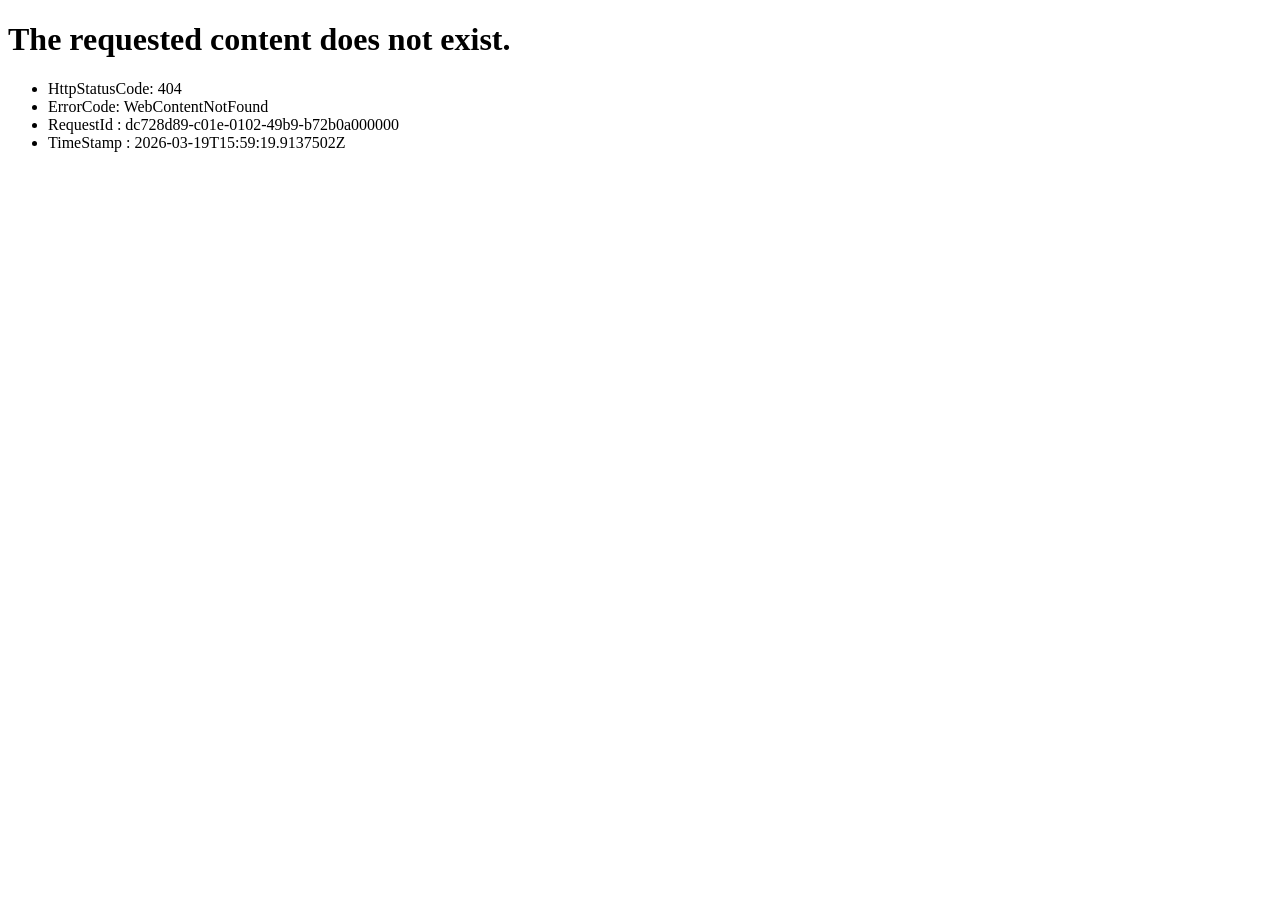
<file: _families%3dSF%2bPro%2cv1_7CSF%2bPro%2bIcons%2cv1html.html>
<!DOCTYPE html><html><head><title>WebContentNotFound</title></head><body><h1>The requested content does not exist.</h1><p></p><ul><li>HttpStatusCode: 404</li><li>ErrorCode: WebContentNotFound</li><li>RequestId : dc728d89-c01e-0102-49b9-b72b0a000000</li><li>TimeStamp : 2026-03-19T15:59:19.9137502Z</li></ul><p></p></body></html>
</file>
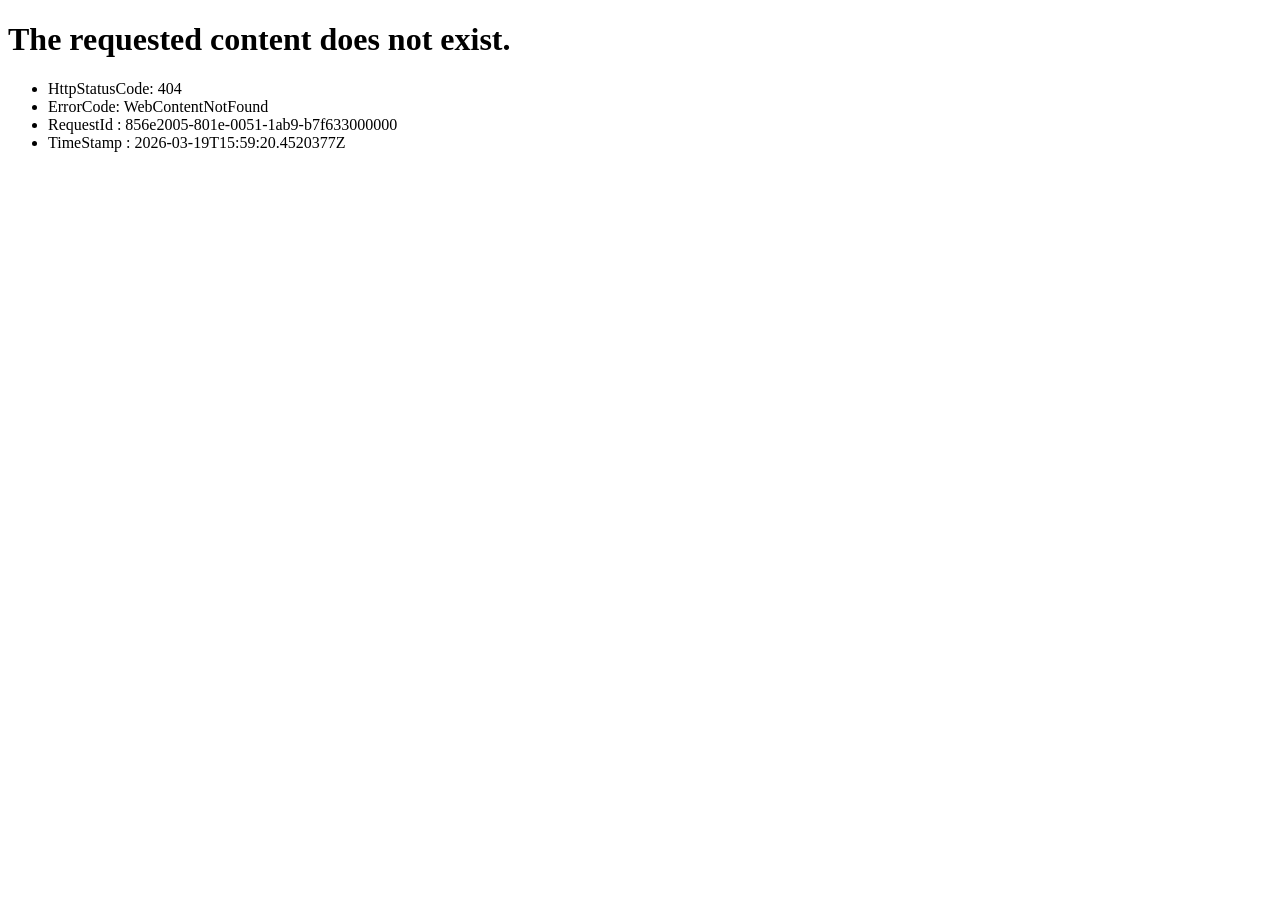
<file: icon_reset_small.html>
<!DOCTYPE html><html><head><title>WebContentNotFound</title></head><body><h1>The requested content does not exist.</h1><p></p><ul><li>HttpStatusCode: 404</li><li>ErrorCode: WebContentNotFound</li><li>RequestId : 856e2005-801e-0051-1ab9-b7f633000000</li><li>TimeStamp : 2026-03-19T15:59:20.4520377Z</li></ul><p></p></body></html>
</file>
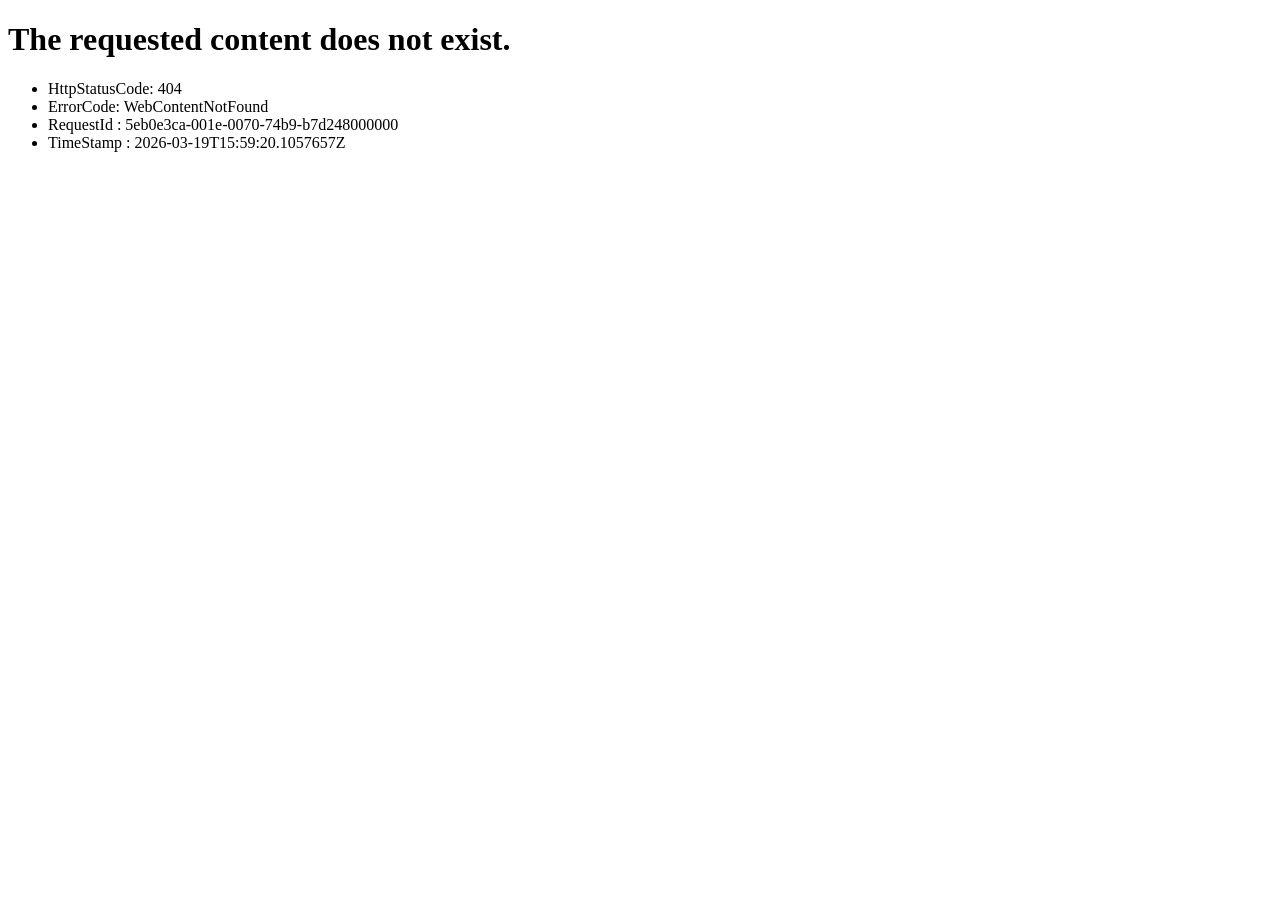
<file: image_large.html>
<!DOCTYPE html><html><head><title>WebContentNotFound</title></head><body><h1>The requested content does not exist.</h1><p></p><ul><li>HttpStatusCode: 404</li><li>ErrorCode: WebContentNotFound</li><li>RequestId : 5eb0e3ca-001e-0070-74b9-b7d248000000</li><li>TimeStamp : 2026-03-19T15:59:20.1057657Z</li></ul><p></p></body></html>
</file>
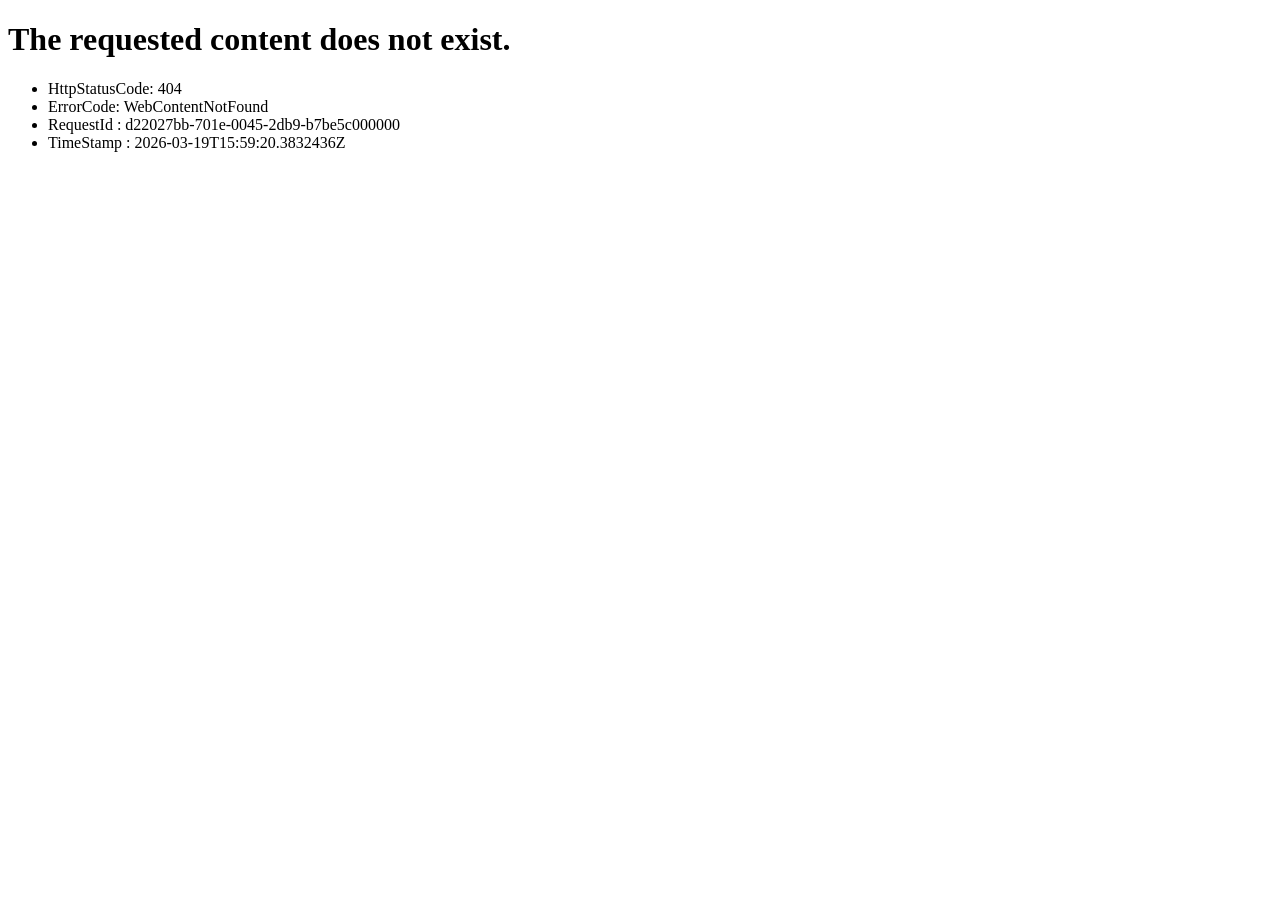
<file: image_large_1.html>
<!DOCTYPE html><html><head><title>WebContentNotFound</title></head><body><h1>The requested content does not exist.</h1><p></p><ul><li>HttpStatusCode: 404</li><li>ErrorCode: WebContentNotFound</li><li>RequestId : d22027bb-701e-0045-2db9-b7be5c000000</li><li>TimeStamp : 2026-03-19T15:59:20.3832436Z</li></ul><p></p></body></html>
</file>
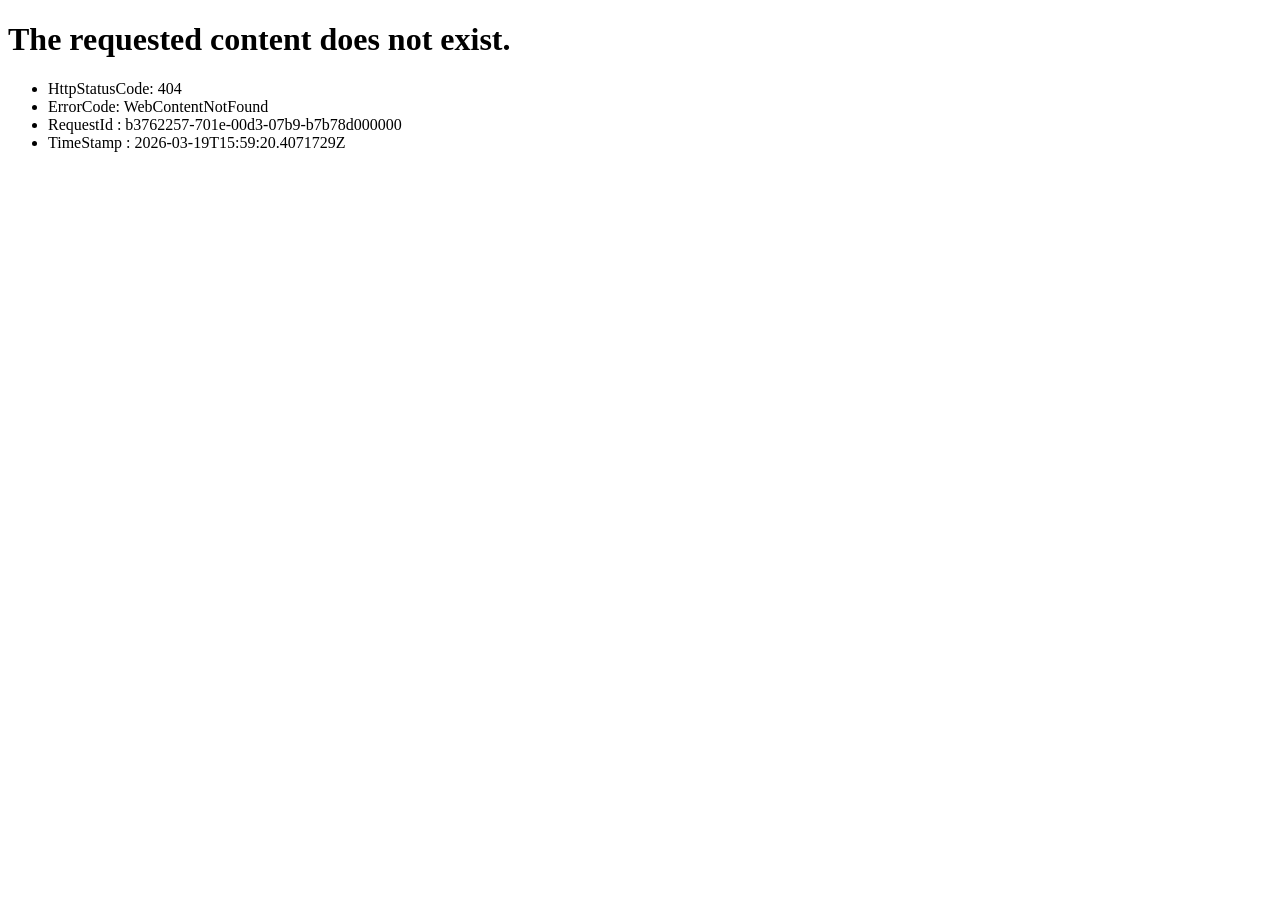
<file: image_large_2.html>
<!DOCTYPE html><html><head><title>WebContentNotFound</title></head><body><h1>The requested content does not exist.</h1><p></p><ul><li>HttpStatusCode: 404</li><li>ErrorCode: WebContentNotFound</li><li>RequestId : b3762257-701e-00d3-07b9-b7b78d000000</li><li>TimeStamp : 2026-03-19T15:59:20.4071729Z</li></ul><p></p></body></html>
</file>
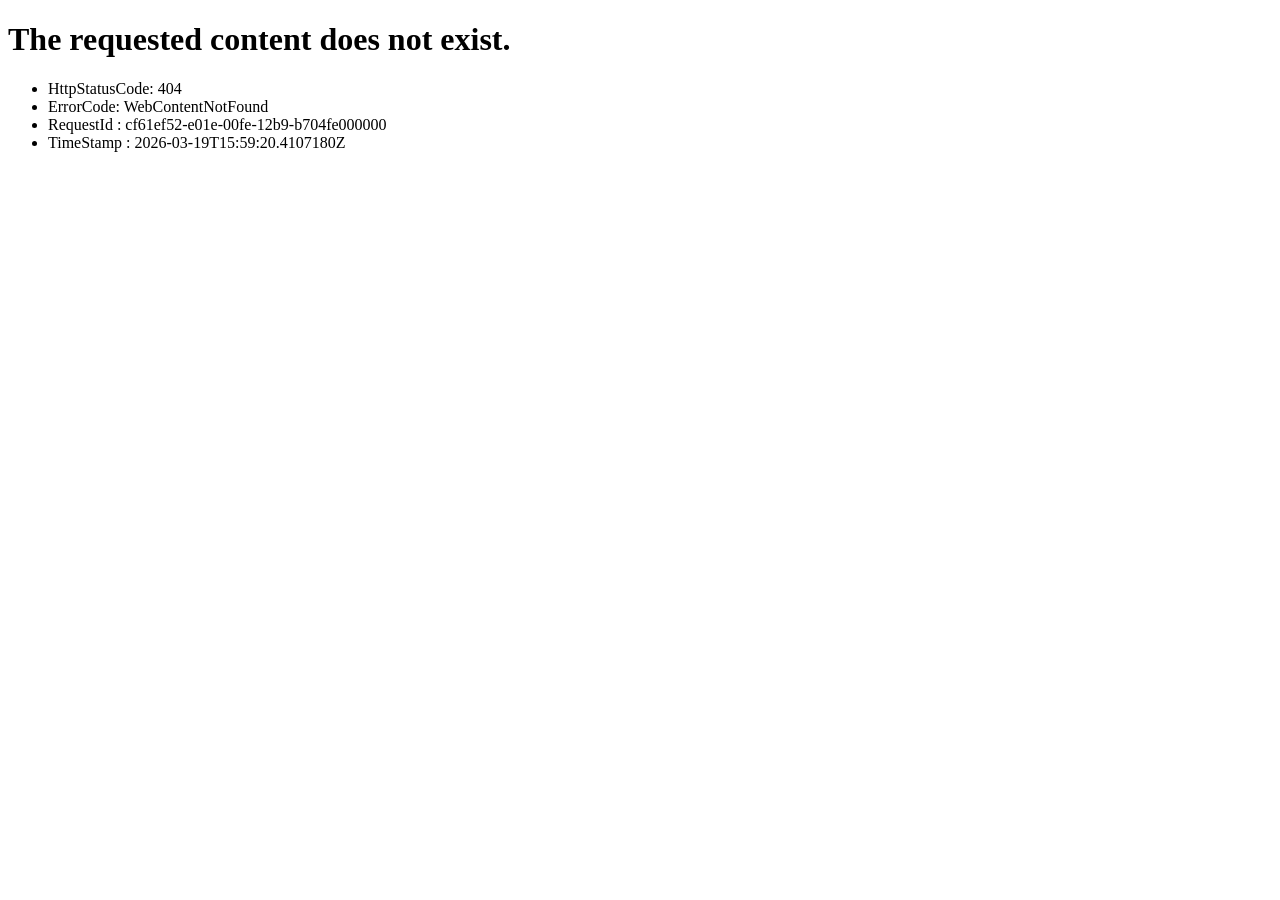
<file: image_large_3.html>
<!DOCTYPE html><html><head><title>WebContentNotFound</title></head><body><h1>The requested content does not exist.</h1><p></p><ul><li>HttpStatusCode: 404</li><li>ErrorCode: WebContentNotFound</li><li>RequestId : cf61ef52-e01e-00fe-12b9-b704fe000000</li><li>TimeStamp : 2026-03-19T15:59:20.4107180Z</li></ul><p></p></body></html>
</file>
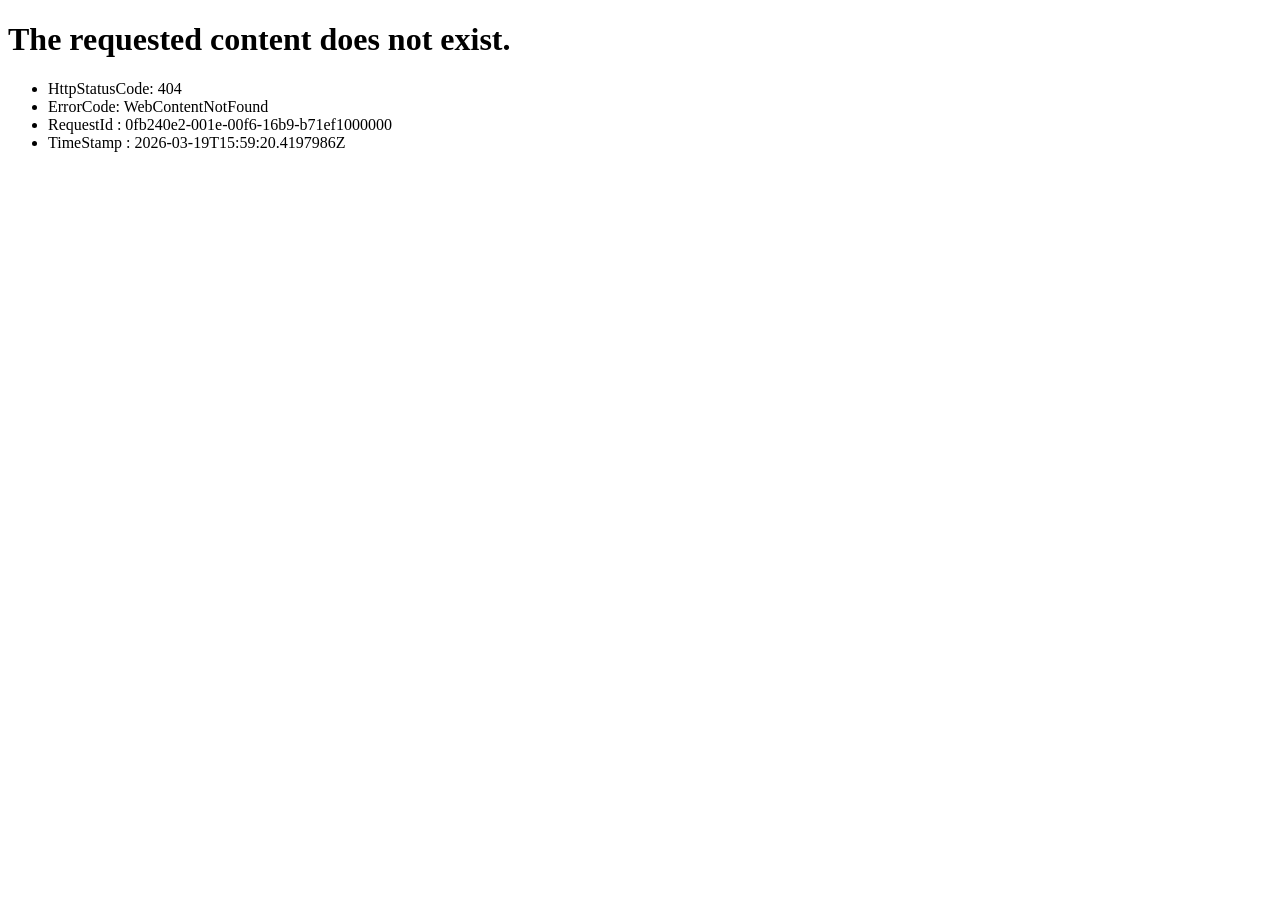
<file: image_large_4.html>
<!DOCTYPE html><html><head><title>WebContentNotFound</title></head><body><h1>The requested content does not exist.</h1><p></p><ul><li>HttpStatusCode: 404</li><li>ErrorCode: WebContentNotFound</li><li>RequestId : 0fb240e2-001e-00f6-16b9-b71ef1000000</li><li>TimeStamp : 2026-03-19T15:59:20.4197986Z</li></ul><p></p></body></html>
</file>
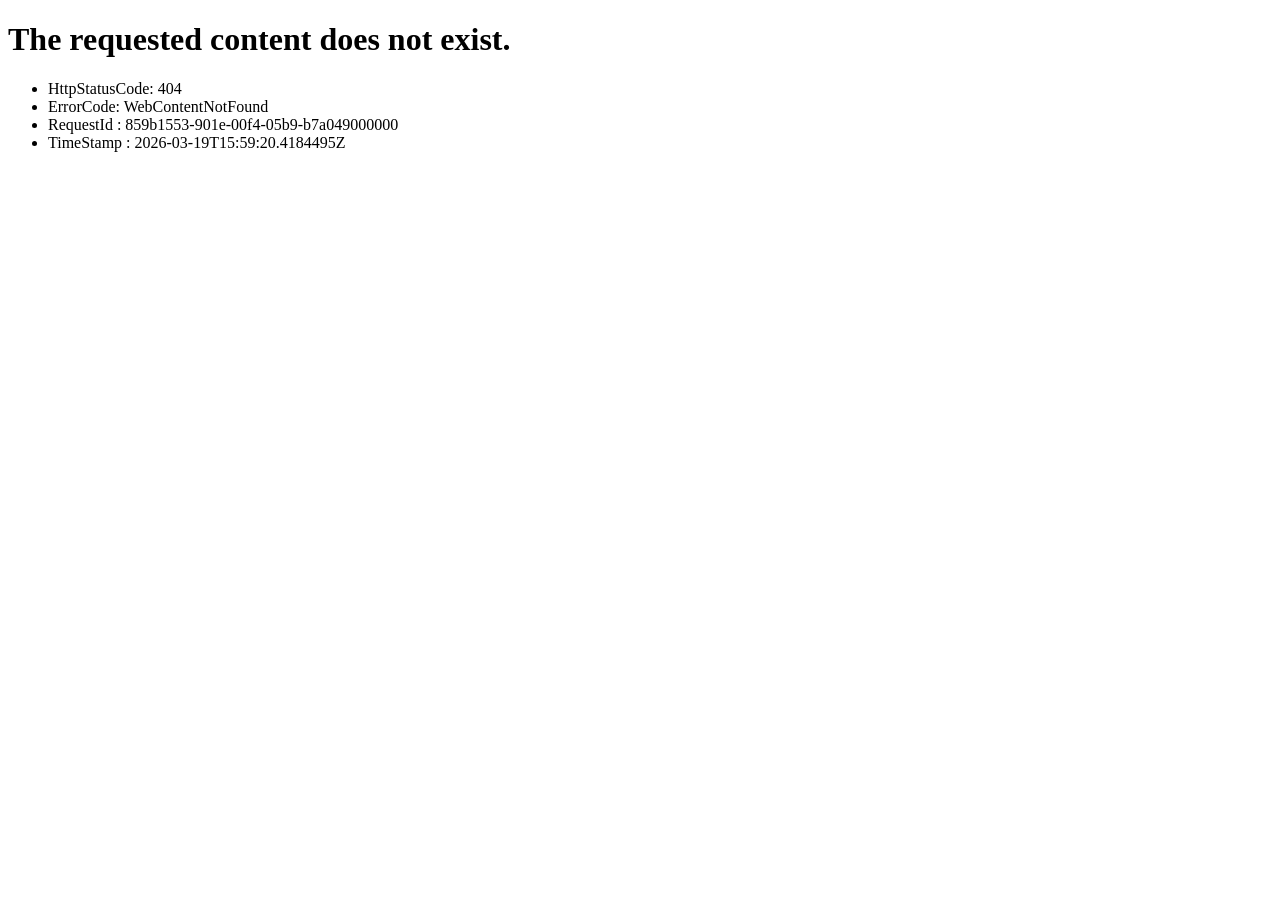
<file: image_large_5.html>
<!DOCTYPE html><html><head><title>WebContentNotFound</title></head><body><h1>The requested content does not exist.</h1><p></p><ul><li>HttpStatusCode: 404</li><li>ErrorCode: WebContentNotFound</li><li>RequestId : 859b1553-901e-00f4-05b9-b7a049000000</li><li>TimeStamp : 2026-03-19T15:59:20.4184495Z</li></ul><p></p></body></html>
</file>
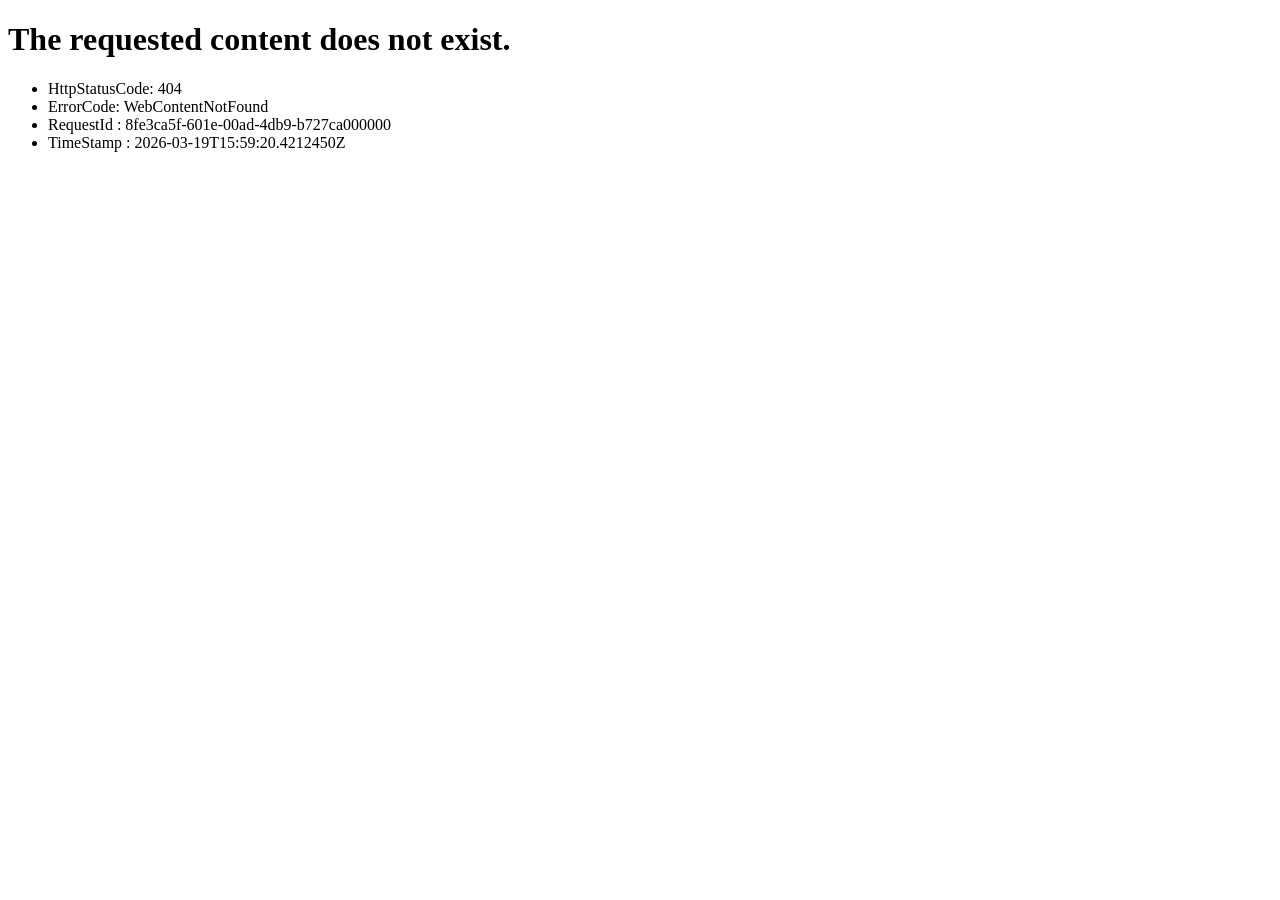
<file: image_large_6.html>
<!DOCTYPE html><html><head><title>WebContentNotFound</title></head><body><h1>The requested content does not exist.</h1><p></p><ul><li>HttpStatusCode: 404</li><li>ErrorCode: WebContentNotFound</li><li>RequestId : 8fe3ca5f-601e-00ad-4db9-b727ca000000</li><li>TimeStamp : 2026-03-19T15:59:20.4212450Z</li></ul><p></p></body></html>
</file>
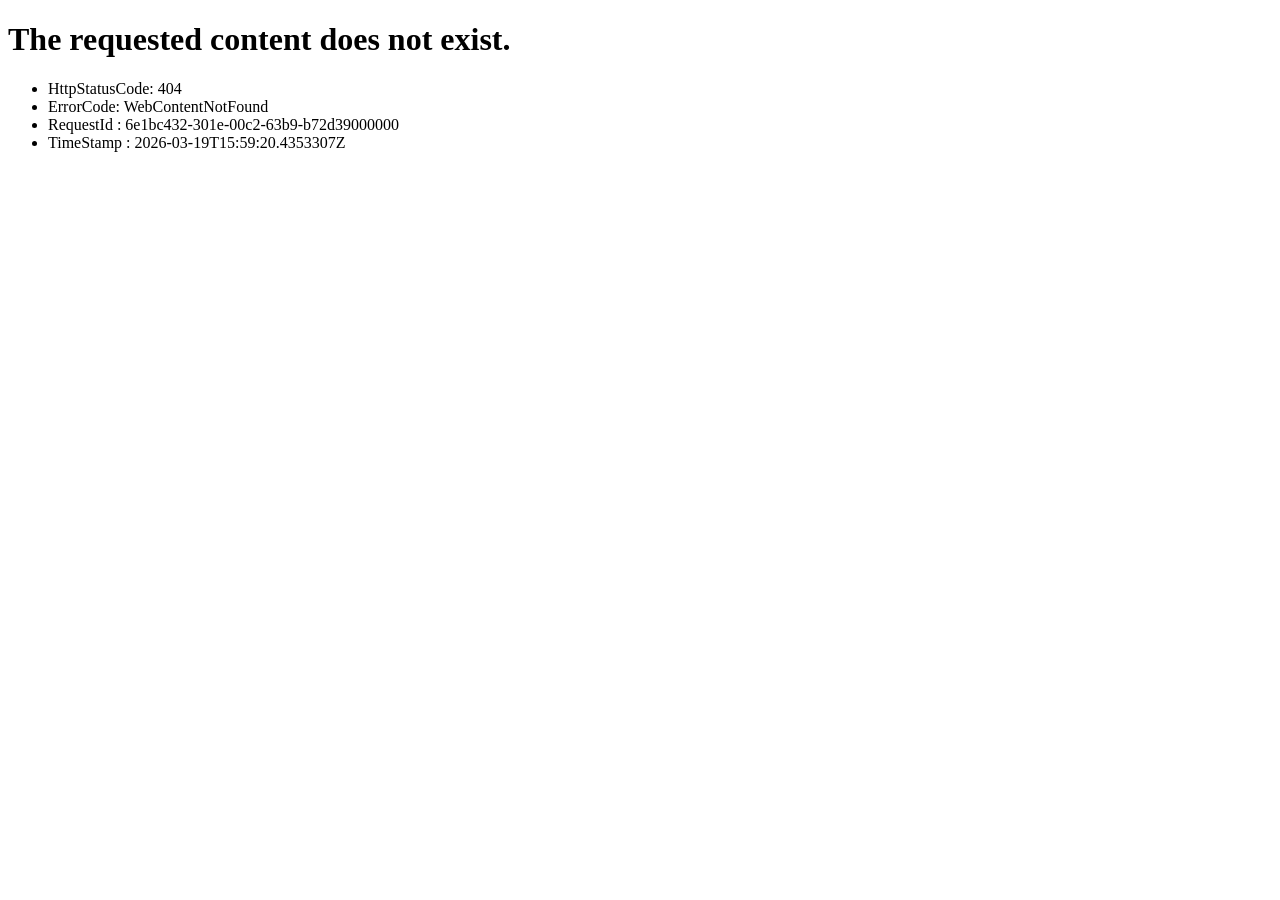
<file: image_large_7.html>
<!DOCTYPE html><html><head><title>WebContentNotFound</title></head><body><h1>The requested content does not exist.</h1><p></p><ul><li>HttpStatusCode: 404</li><li>ErrorCode: WebContentNotFound</li><li>RequestId : 6e1bc432-301e-00c2-63b9-b72d39000000</li><li>TimeStamp : 2026-03-19T15:59:20.4353307Z</li></ul><p></p></body></html>
</file>
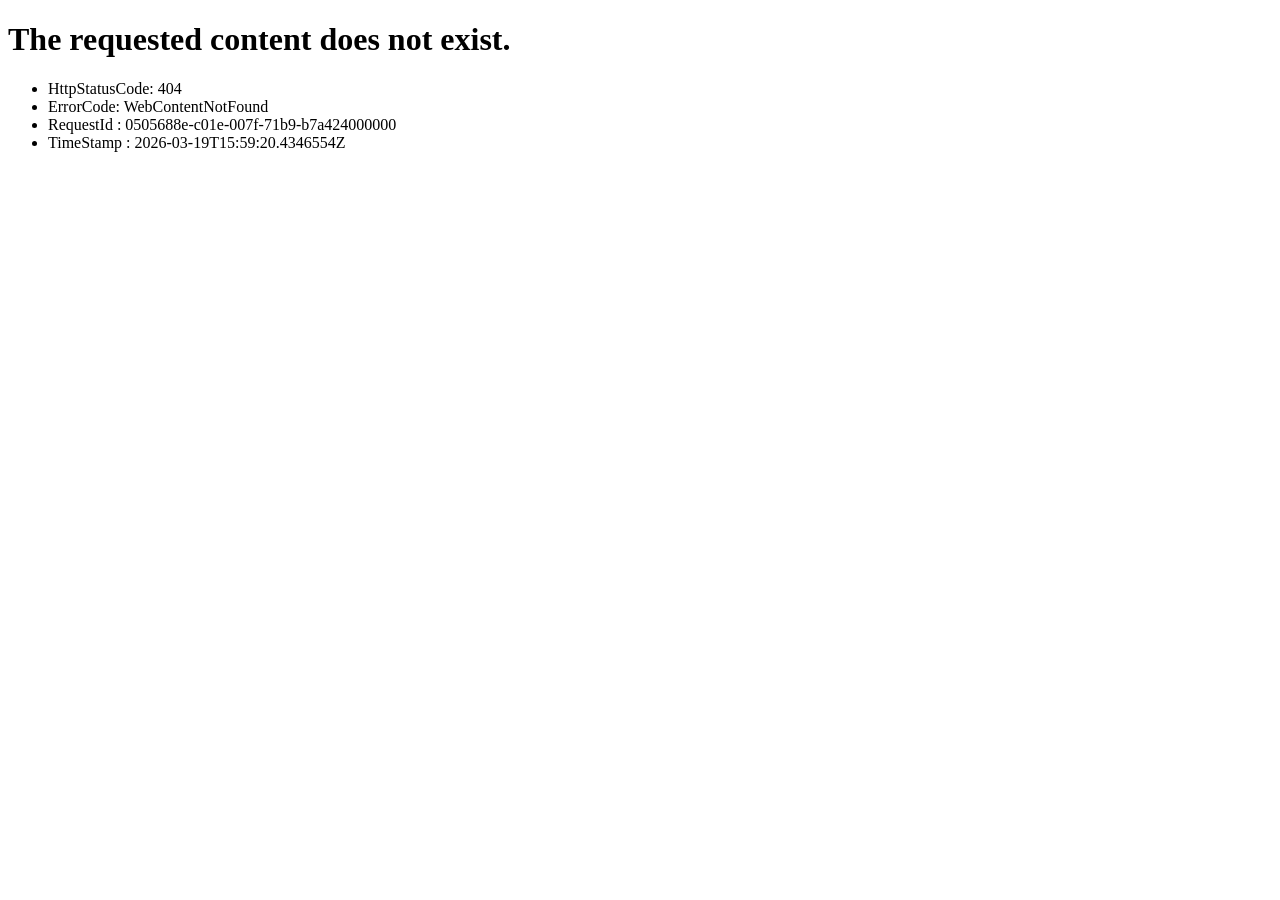
<file: image_large_8.html>
<!DOCTYPE html><html><head><title>WebContentNotFound</title></head><body><h1>The requested content does not exist.</h1><p></p><ul><li>HttpStatusCode: 404</li><li>ErrorCode: WebContentNotFound</li><li>RequestId : 0505688e-c01e-007f-71b9-b7a424000000</li><li>TimeStamp : 2026-03-19T15:59:20.4346554Z</li></ul><p></p></body></html>
</file>
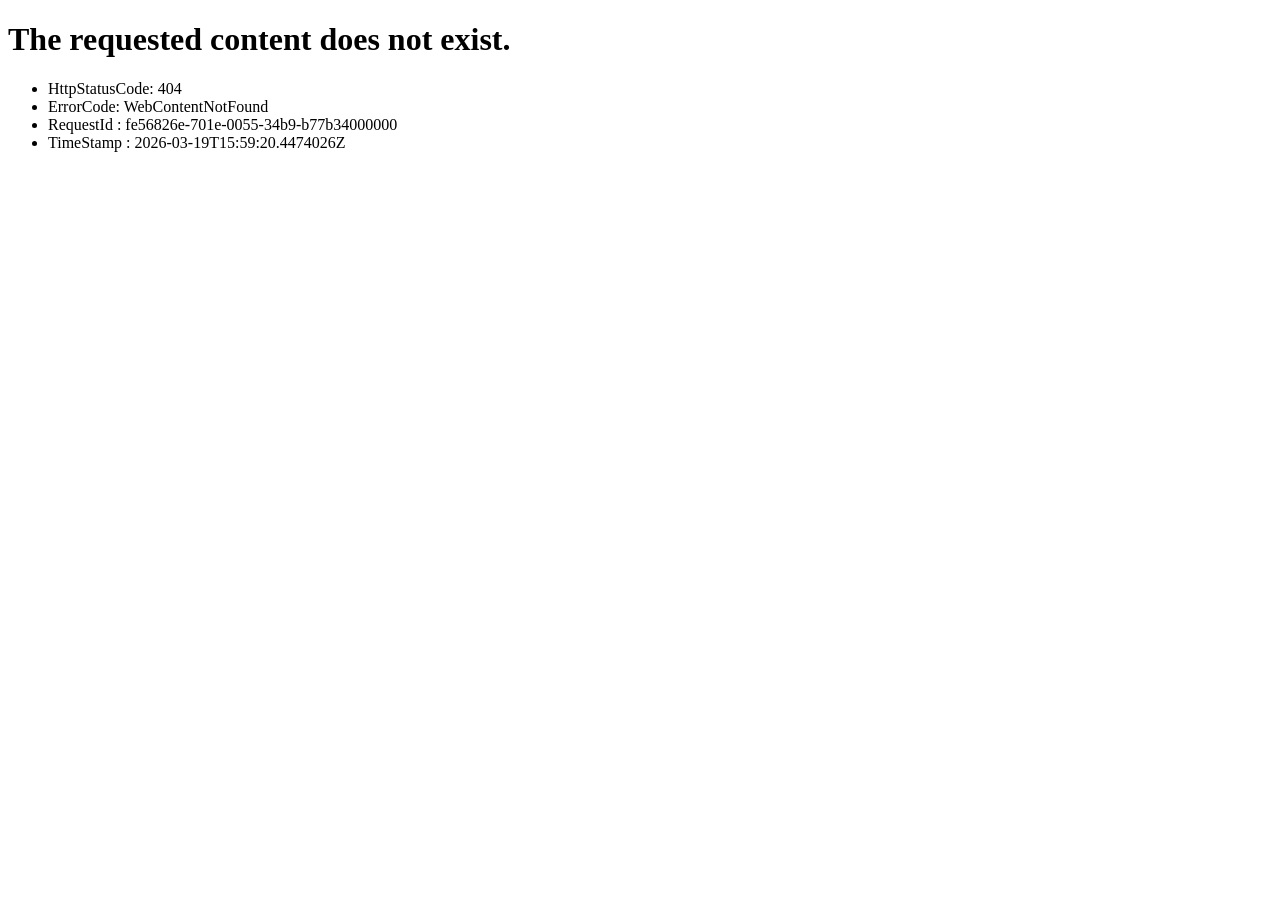
<file: image_large_9.html>
<!DOCTYPE html><html><head><title>WebContentNotFound</title></head><body><h1>The requested content does not exist.</h1><p></p><ul><li>HttpStatusCode: 404</li><li>ErrorCode: WebContentNotFound</li><li>RequestId : fe56826e-701e-0055-34b9-b77b34000000</li><li>TimeStamp : 2026-03-19T15:59:20.4474026Z</li></ul><p></p></body></html>
</file>
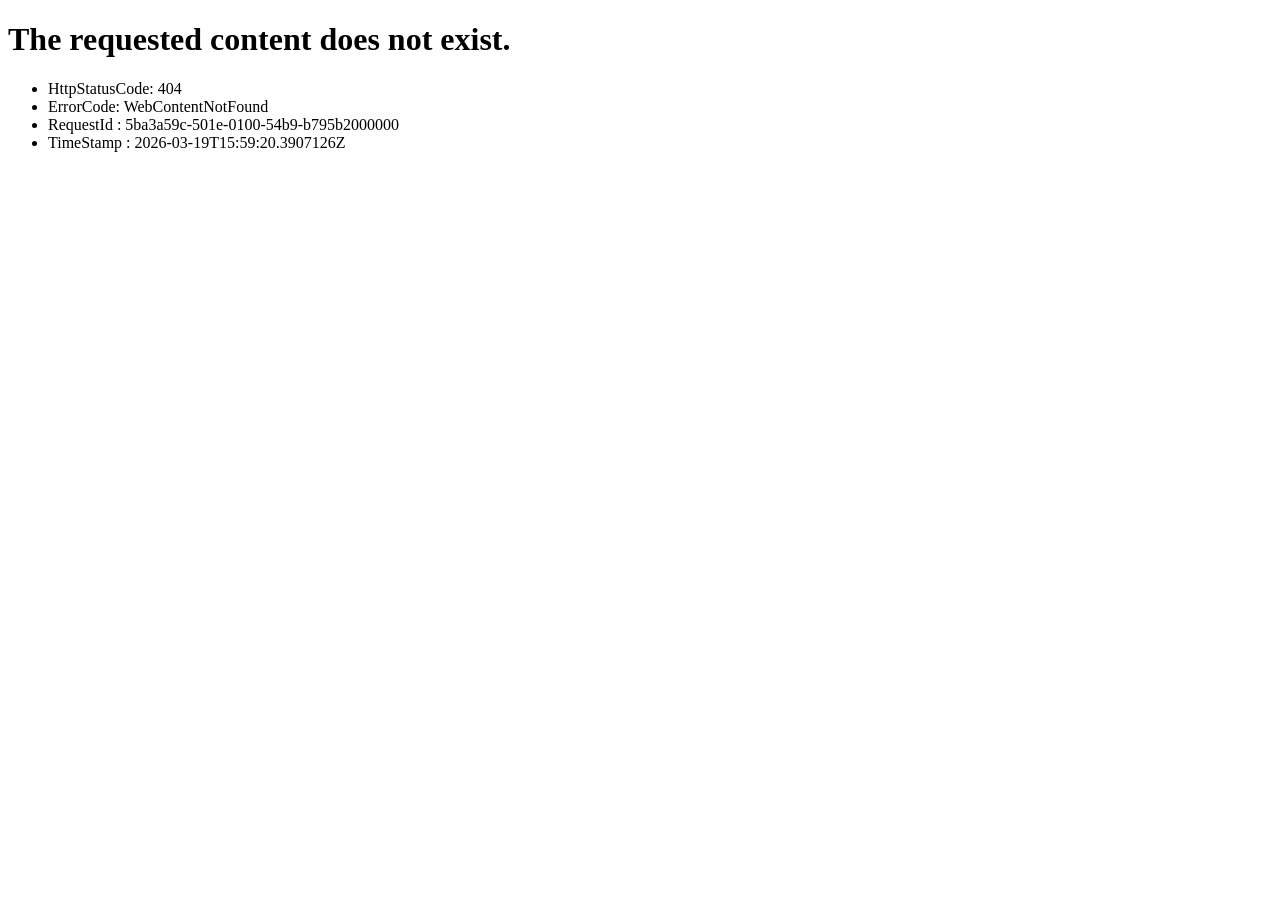
<file: image_small.html>
<!DOCTYPE html><html><head><title>WebContentNotFound</title></head><body><h1>The requested content does not exist.</h1><p></p><ul><li>HttpStatusCode: 404</li><li>ErrorCode: WebContentNotFound</li><li>RequestId : 5ba3a59c-501e-0100-54b9-b795b2000000</li><li>TimeStamp : 2026-03-19T15:59:20.3907126Z</li></ul><p></p></body></html>
</file>
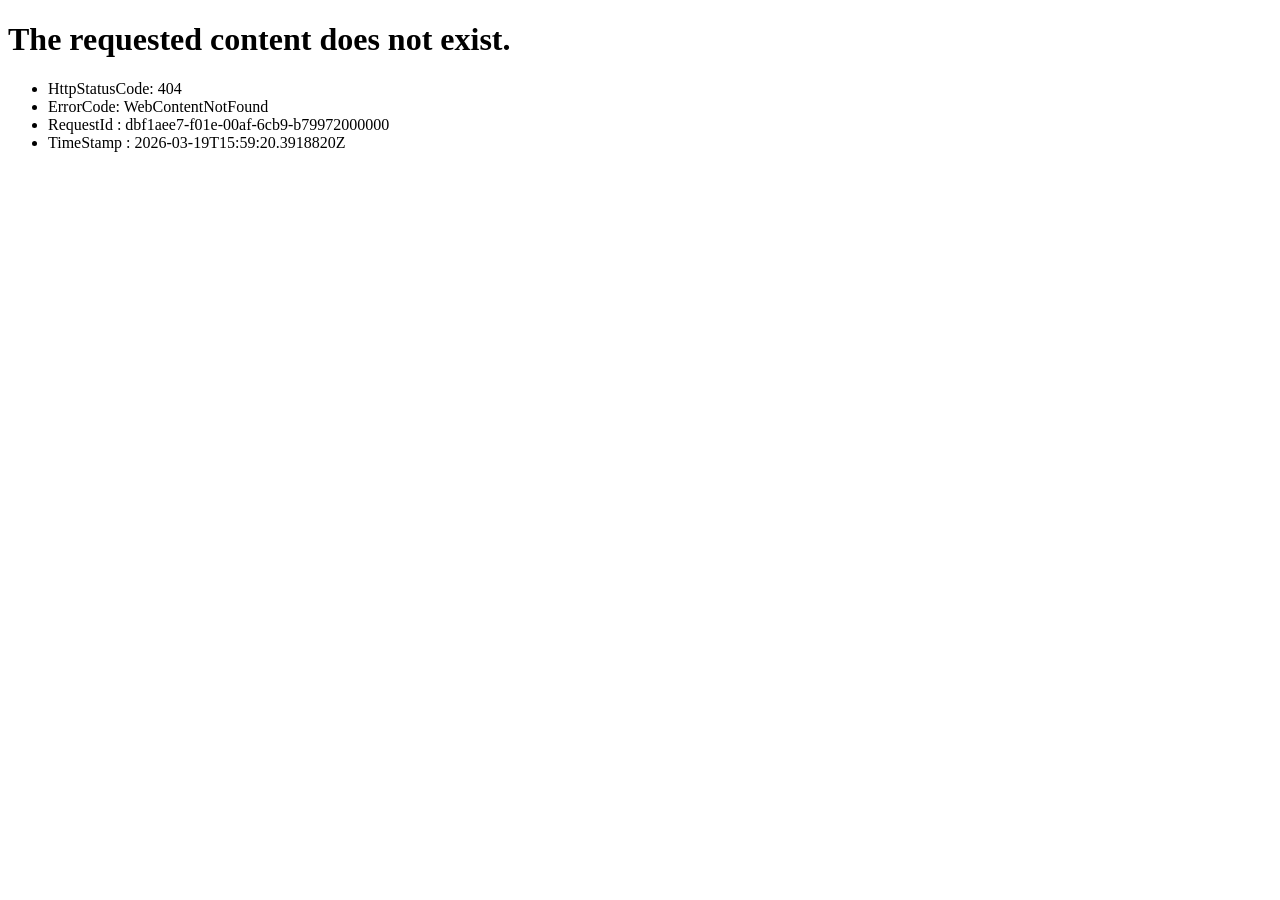
<file: image_small_1.html>
<!DOCTYPE html><html><head><title>WebContentNotFound</title></head><body><h1>The requested content does not exist.</h1><p></p><ul><li>HttpStatusCode: 404</li><li>ErrorCode: WebContentNotFound</li><li>RequestId : dbf1aee7-f01e-00af-6cb9-b79972000000</li><li>TimeStamp : 2026-03-19T15:59:20.3918820Z</li></ul><p></p></body></html>
</file>
